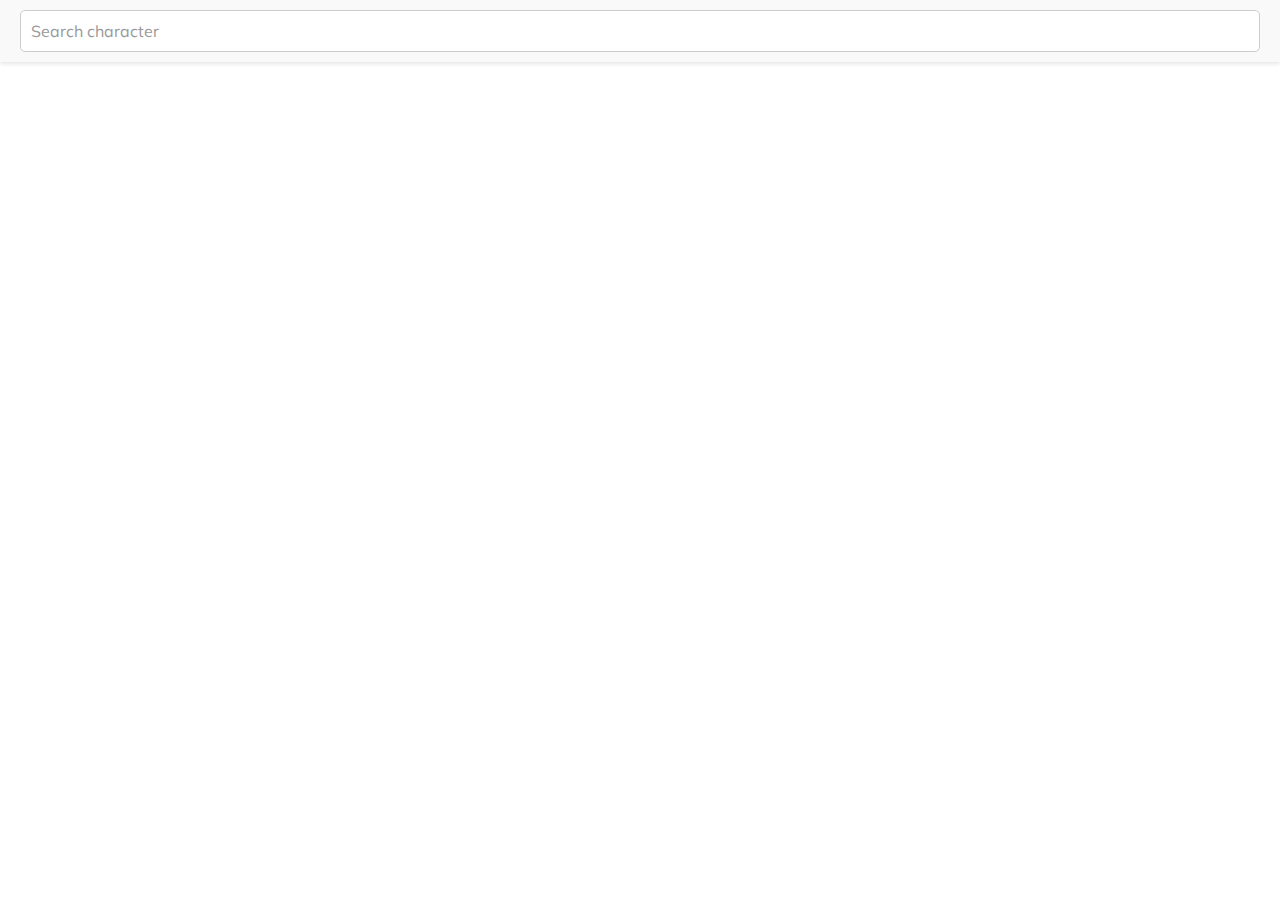
<file: index.html>
<!DOCTYPE html>
<html lang="en">
<head>
    <meta charset="UTF-8">
    <meta name="viewport" content="width=device-width, initial-scale=1.0">
    <link rel="stylesheet" href="style.css">
    <link rel="preconnect" href="https://fonts.googleapis.com">
    <link rel="preconnect" href="https://fonts.gstatic.com" crossorigin>
    <link href="https://fonts.googleapis.com/css2?family=Archivo:ital,wght@0,100..900;1,100..900&family=Mulish:ital,wght@0,200..1000;1,200..1000&display=swap" rel="stylesheet">
    <title>Valorant</title>
</head>
<header>
    <input type="text" id="searchInput" placeholder="Search character">
</header>
<body>
    <section id="contenedor"></section>
</body>
<footer>
    <script src="script.js" type="module"></script>
</footer>
</html>
</file>
<file: style.css>
* {
    margin: 0;
    padding: 0;
    box-sizing: border-box;
    font-family: "Mulish", sans-serif;
}

.contenedor-personajes {
    display: grid;
    grid-template-columns: repeat(auto-fit, minmax(300px, 1fr));
    gap: 20px;
    padding: 20px;
}

.article {
    border: 1px solid #ccc;
    border-radius: 10px;
    padding: 20px;
    background-color: #f9f9f9;
    box-shadow: 0 4px 8px rgba(0, 0, 0, 0.1);
}

.article img {
    max-width: 100%;
    height: auto;
    border-radius: 5px;
}

.title {
    font-size: 1.2rem;
    margin-top: 10px;
}

.parrafo {
    font-size: 1rem;
    margin-top: 10px;
}

.boton {
    background-color: #007bff;
    color: white;
    border: none;
    padding: 10px 20px;
    font-size: 1rem;
    border-radius: 5px;
    cursor: pointer;
    transition: background-color 0.3s ease;
    margin-top: 20px;
}

.boton:hover {
    background-color: #0056b3;
}

.trash {
    border: solid #bebfc0 0.3px;
    width: 10vw;
    height: 5vh;
    padding: 10px 20px;
    border-radius: 5px;
    margin-top: 10px;
    font-size: 1rem;
    border: none;
    cursor: pointer;
    transition: background-color 0.3s ease;
}

.trash:hover {
    background-color: #d2d2d2;
}

header {
    background-color: #f9f9f9;
    padding: 10px 20px;
    box-shadow: 0 2px 4px rgba(0, 0, 0, 0.1);
}

#searchInput {
    width: 100%;
    padding: 10px;
    border-radius: 5px;
    border: 1px solid #ccc;
    font-size: 1rem;
    transition: border-color 0.3s ease;
}

#searchInput::placeholder {
    color: #999;
}

#searchInput:focus {
    outline: none;
    border-color: #007bff;
}
</file>
